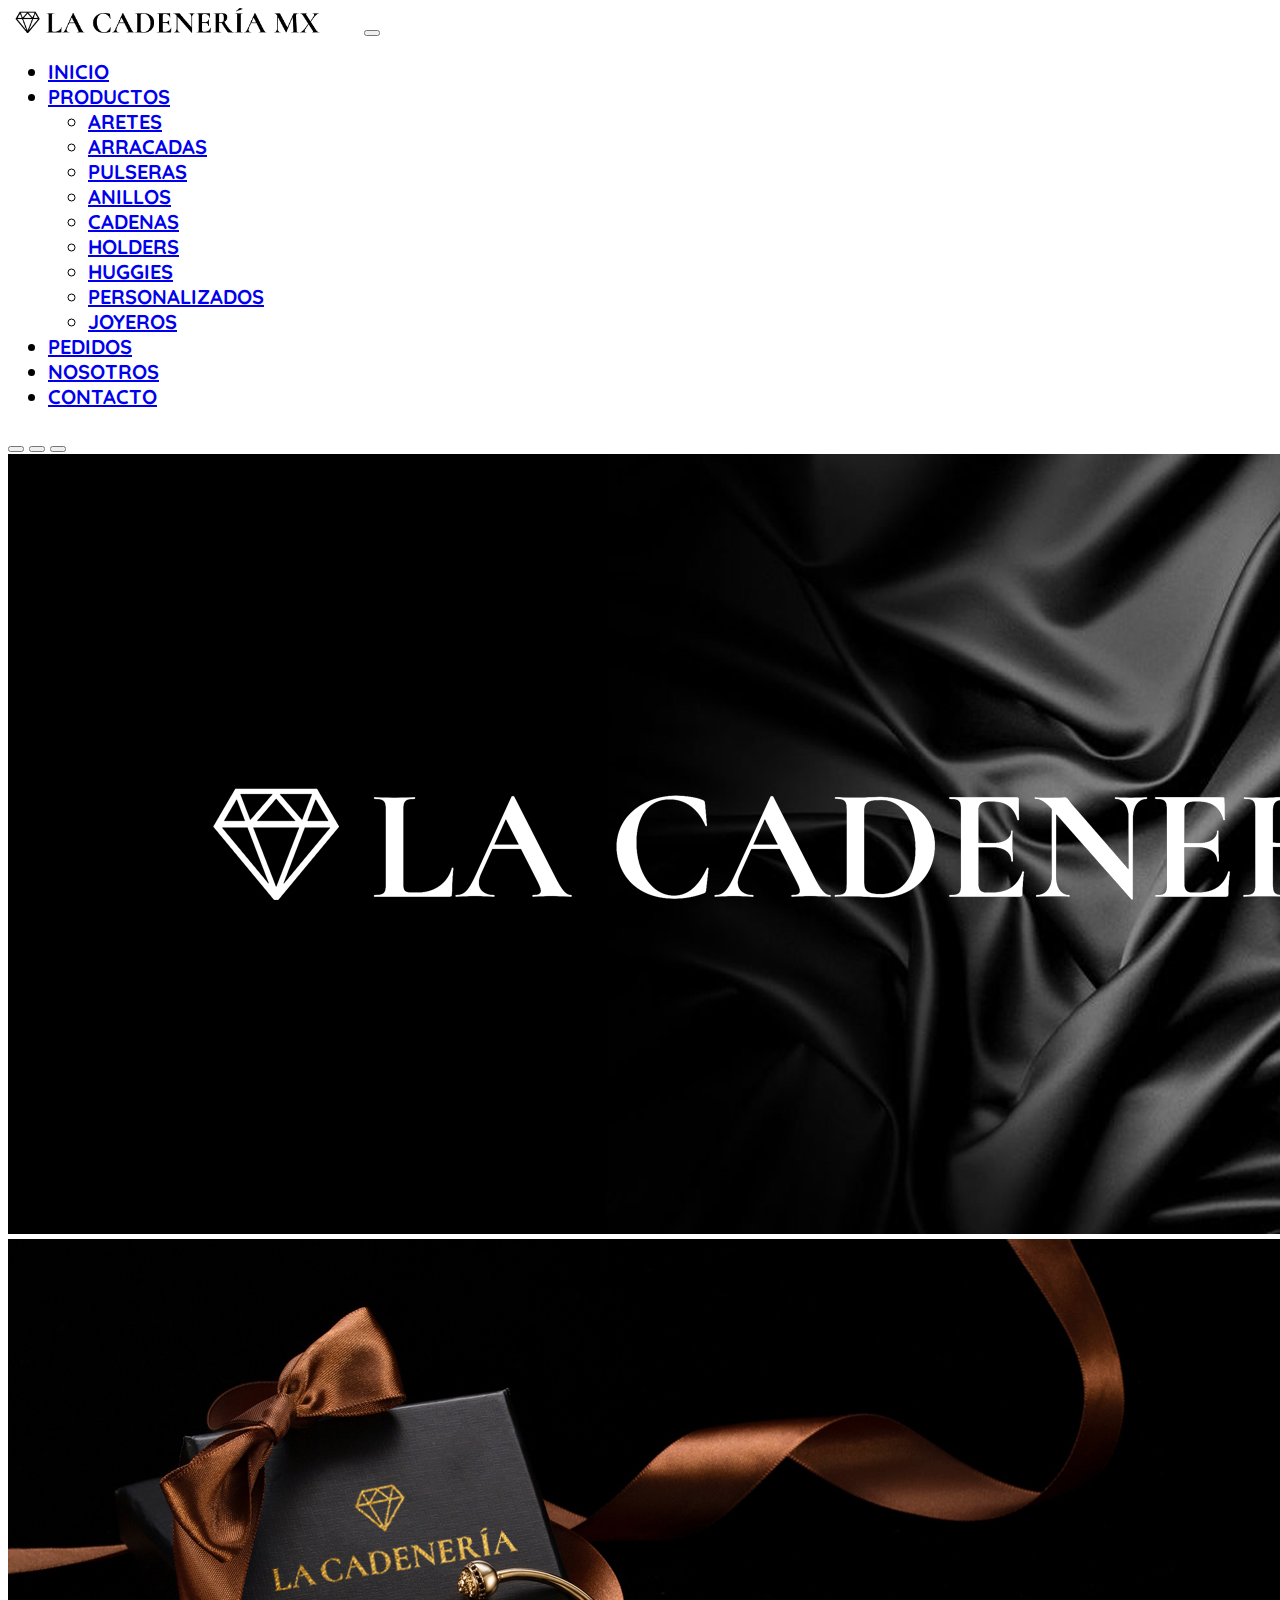
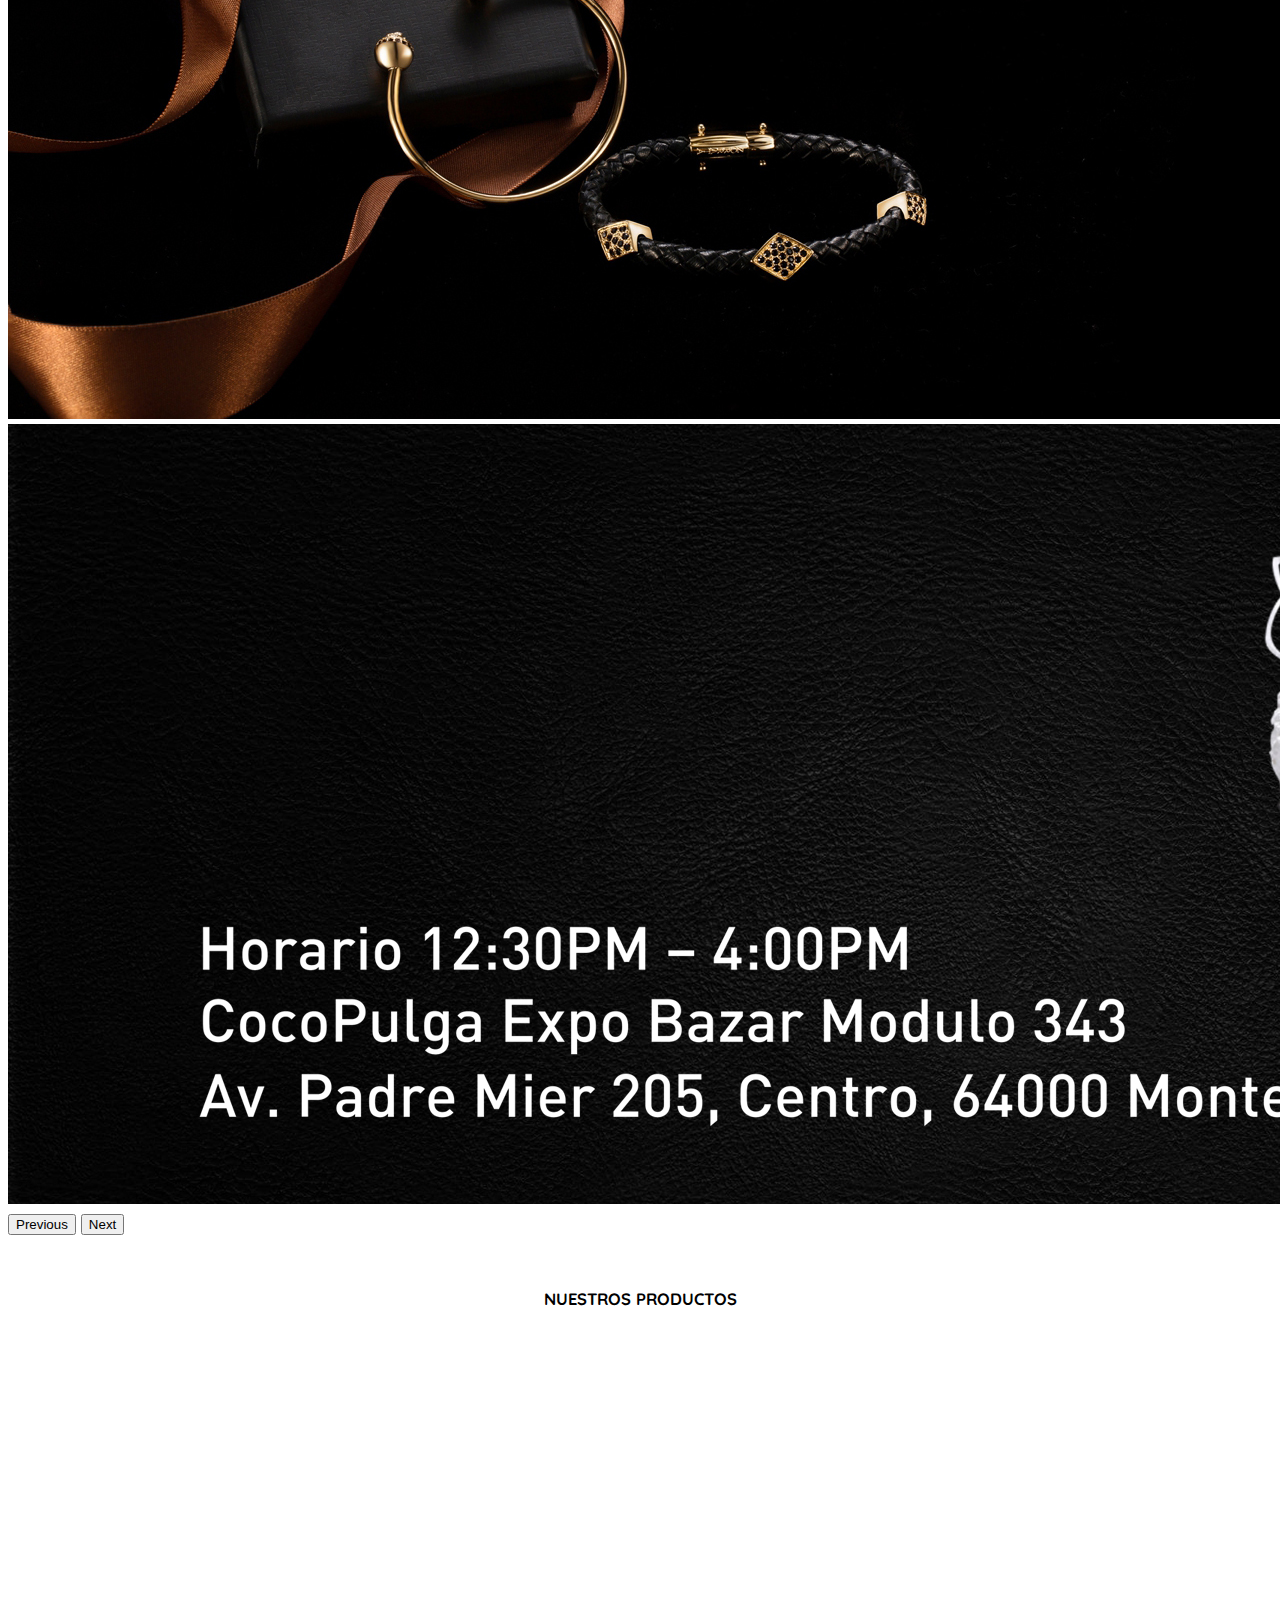
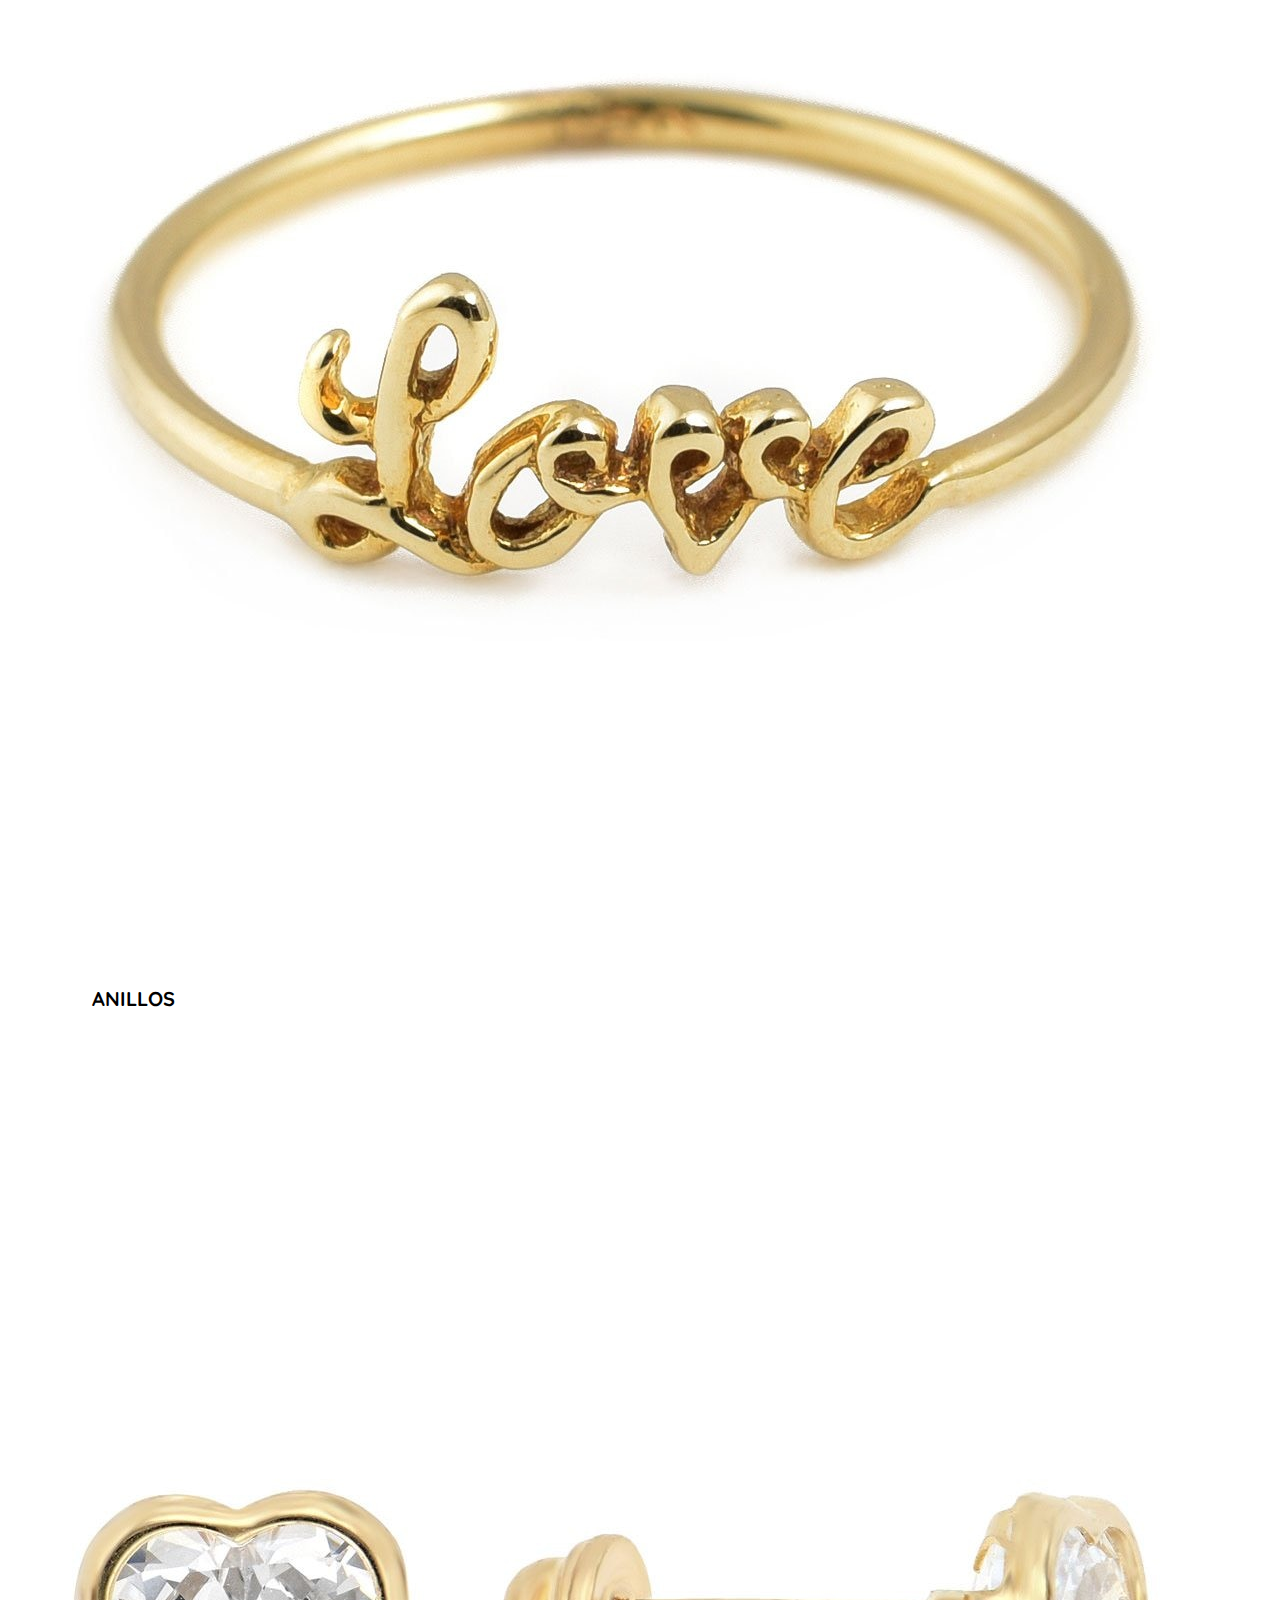
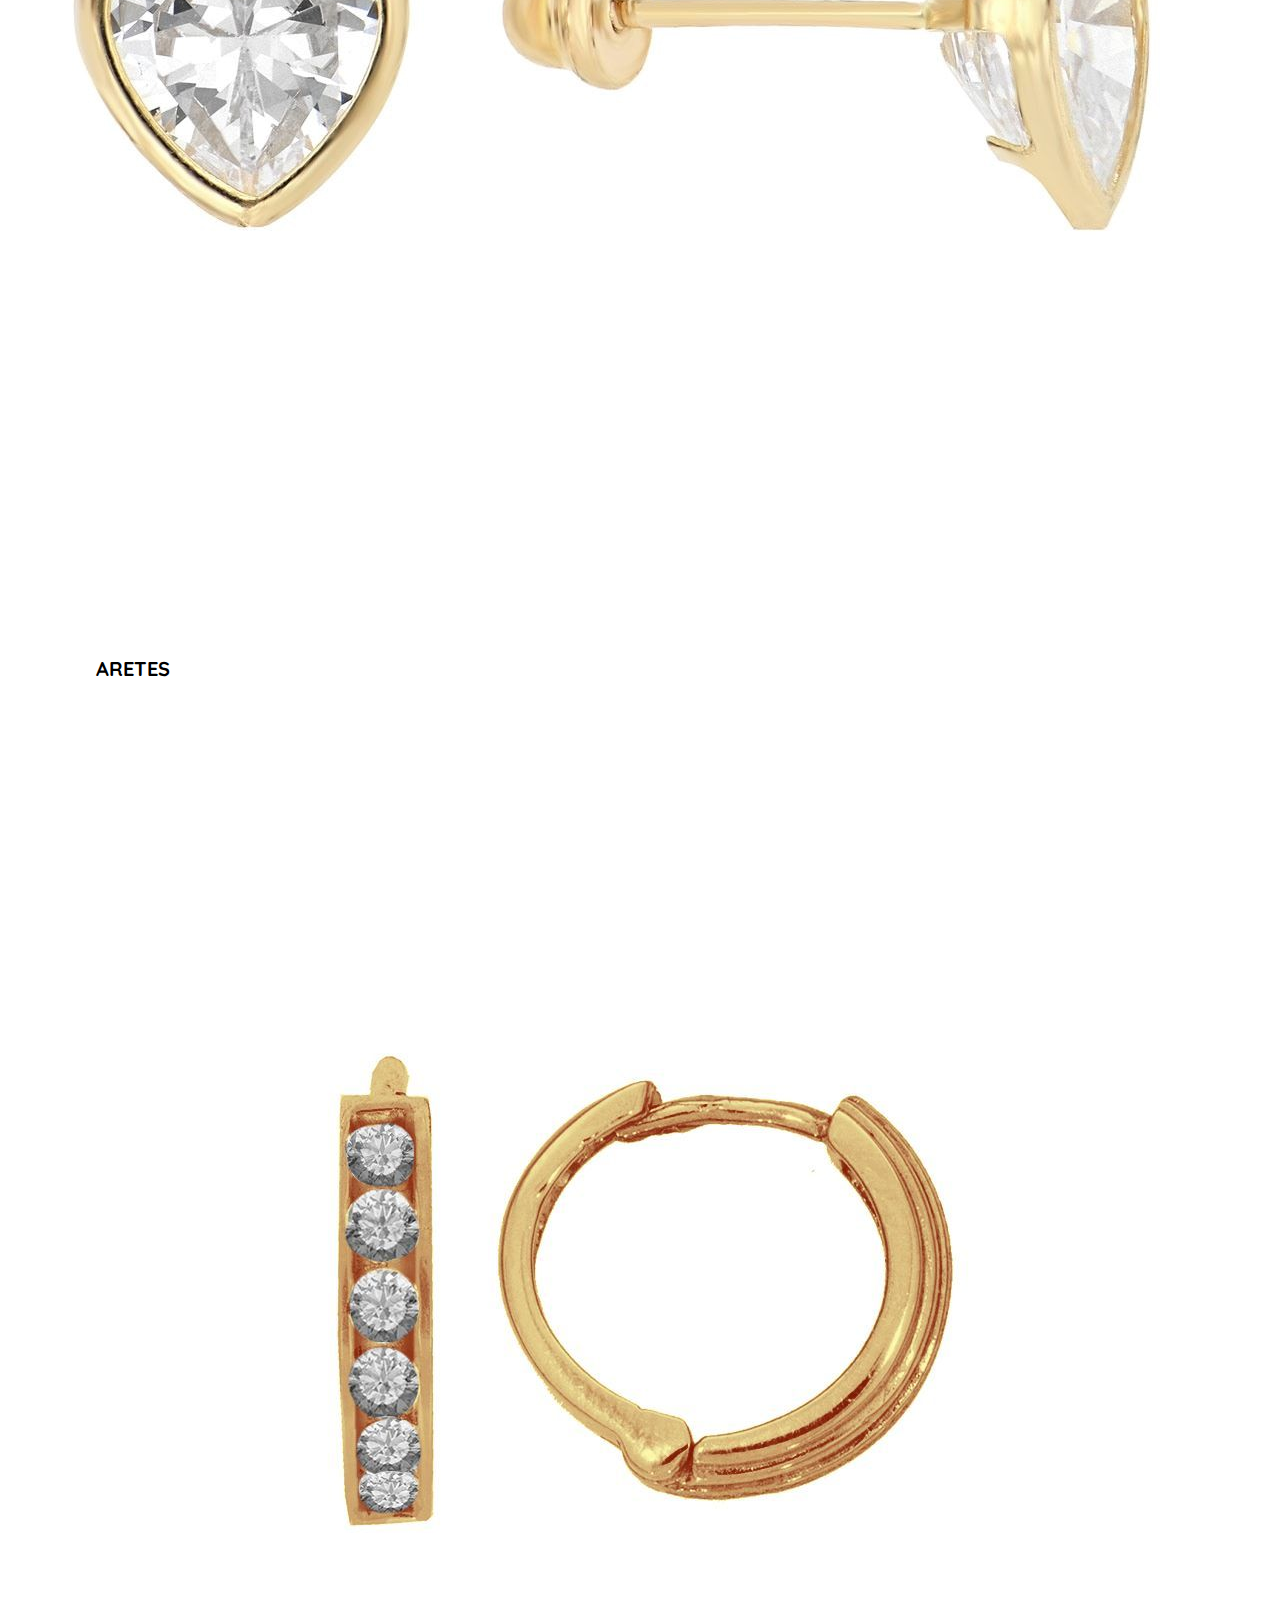
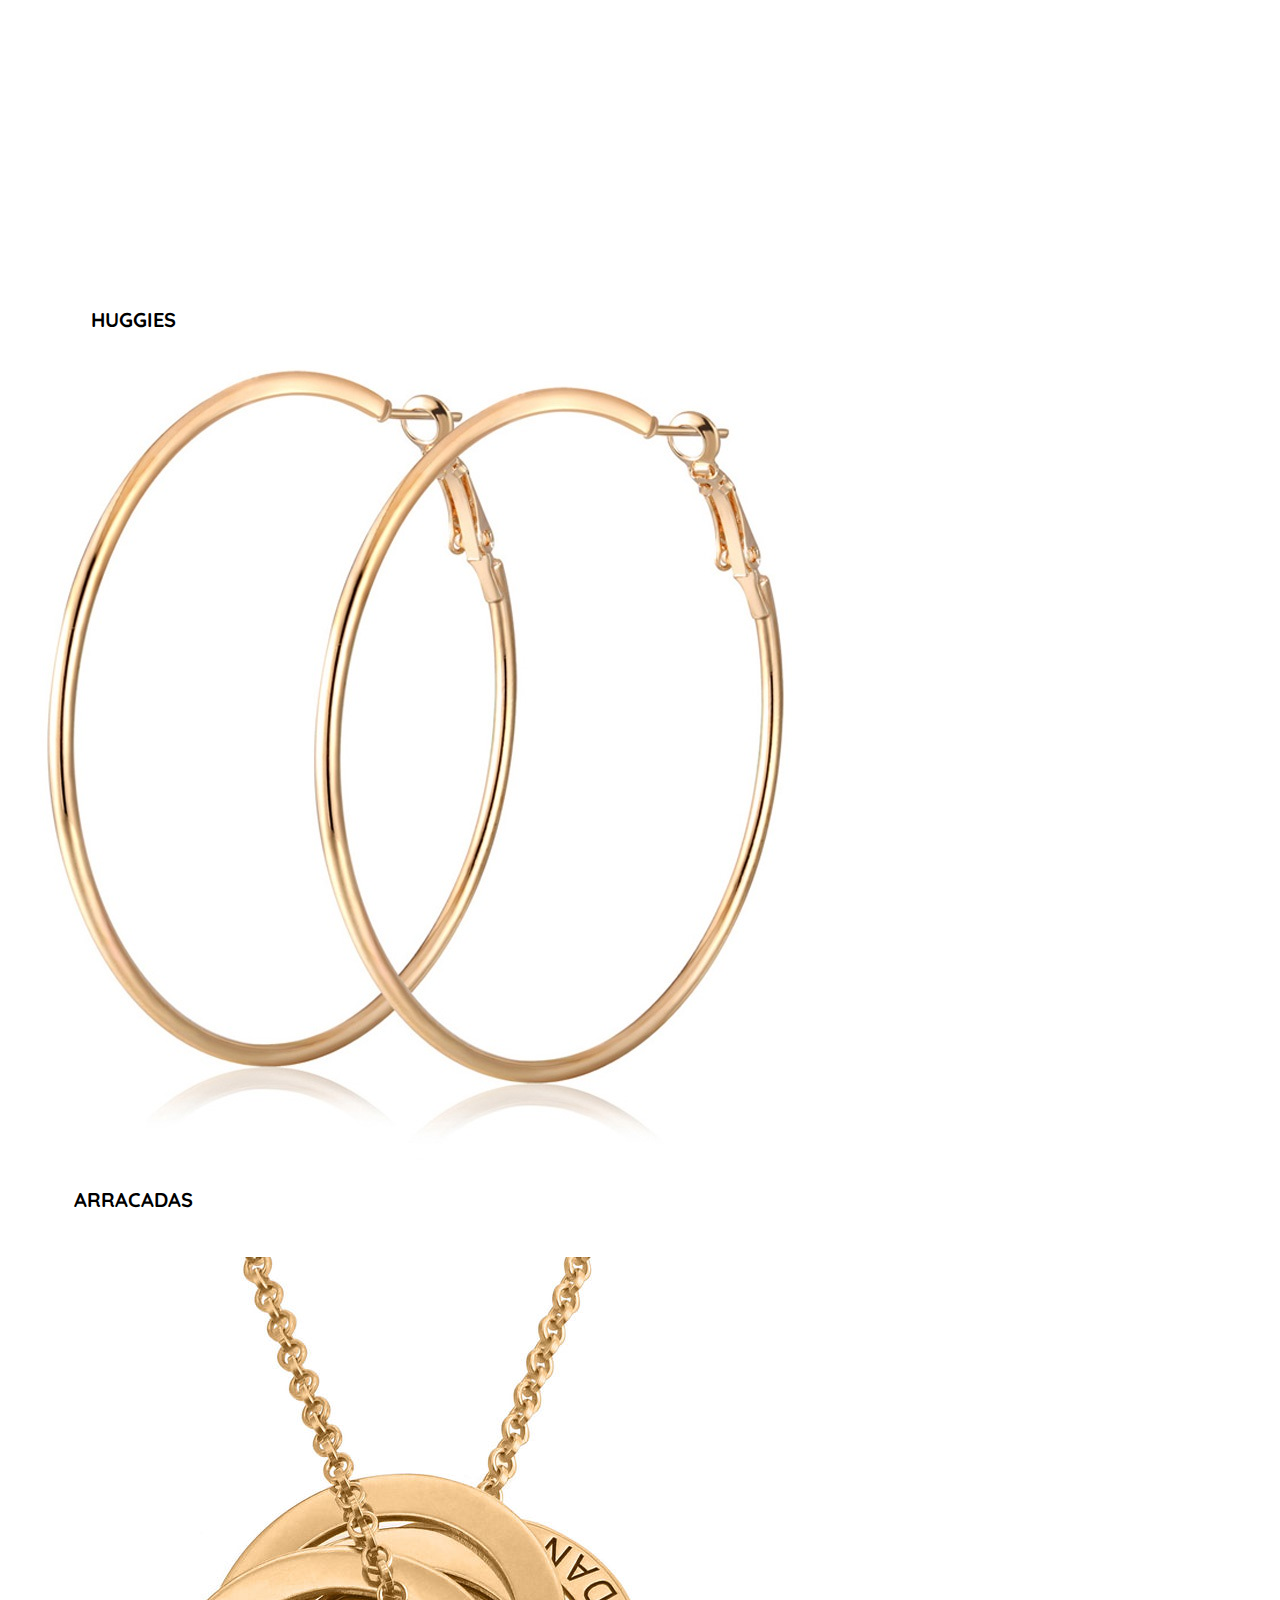
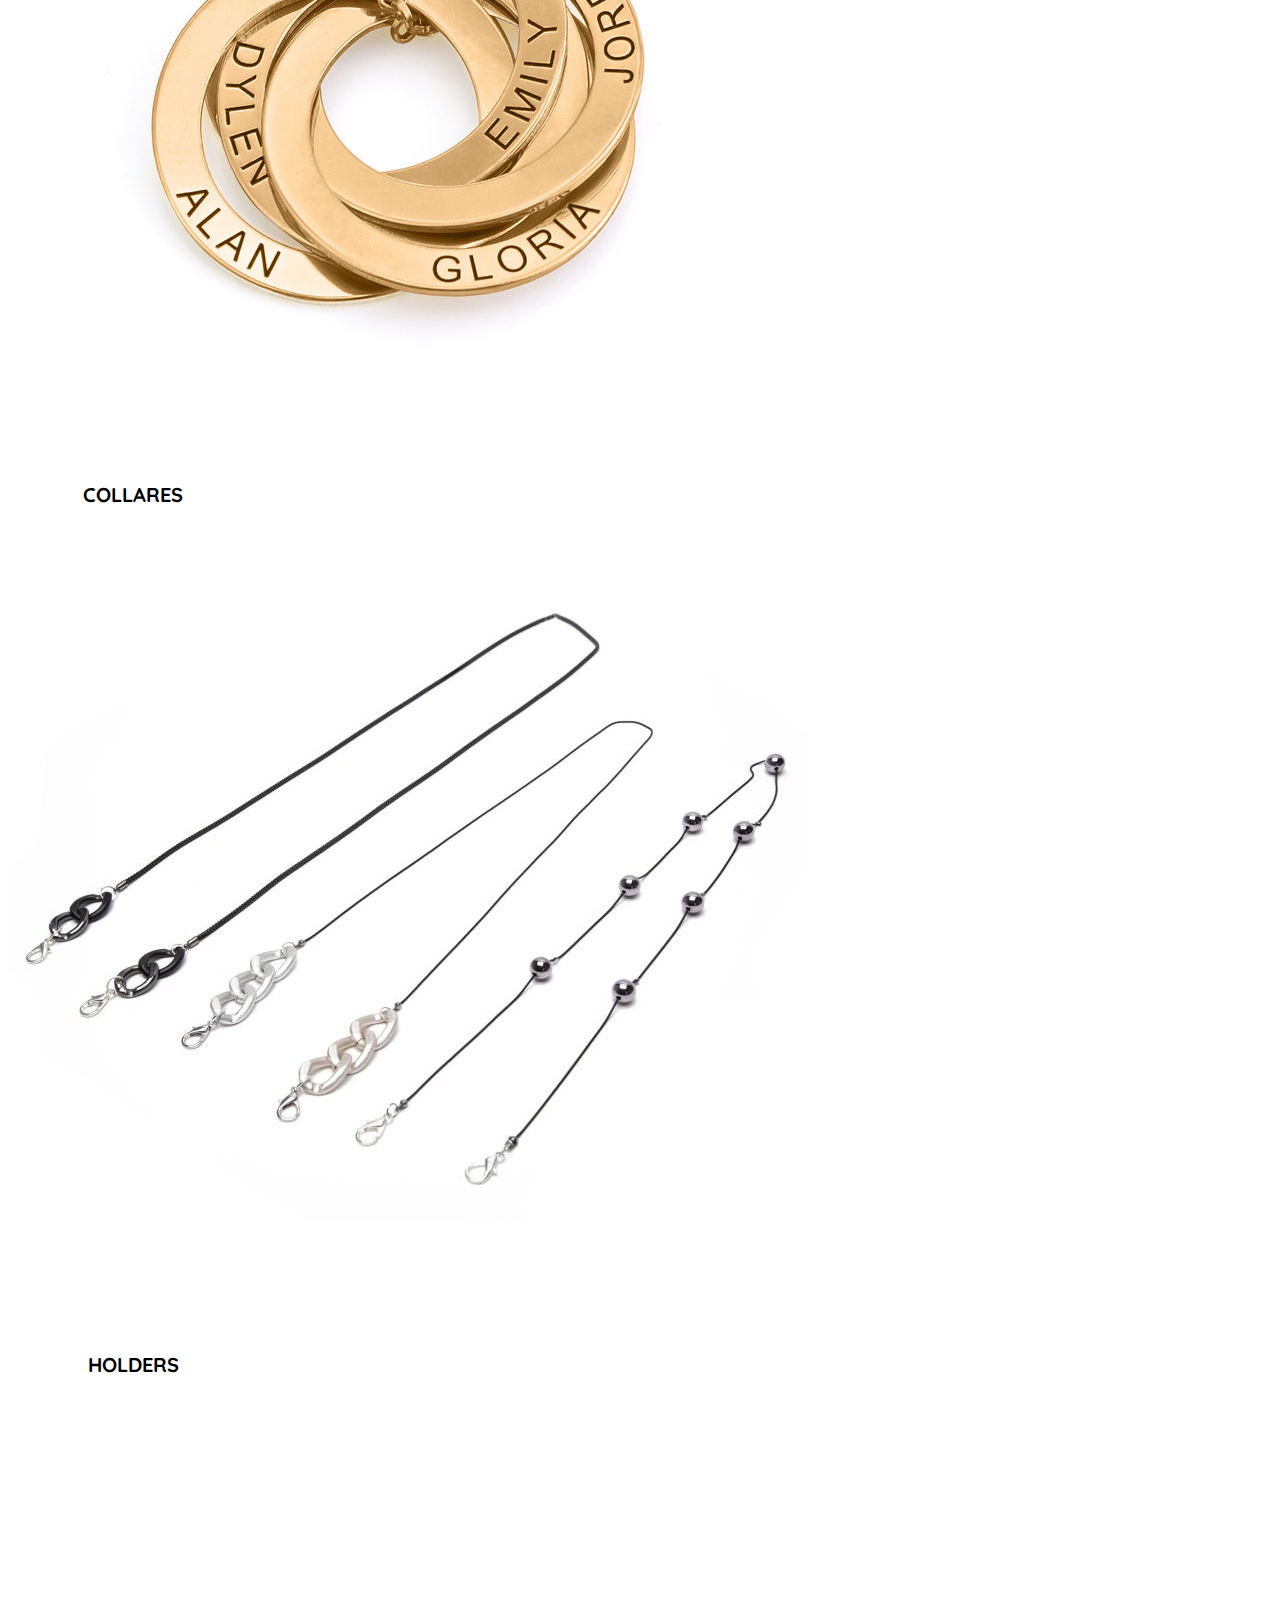
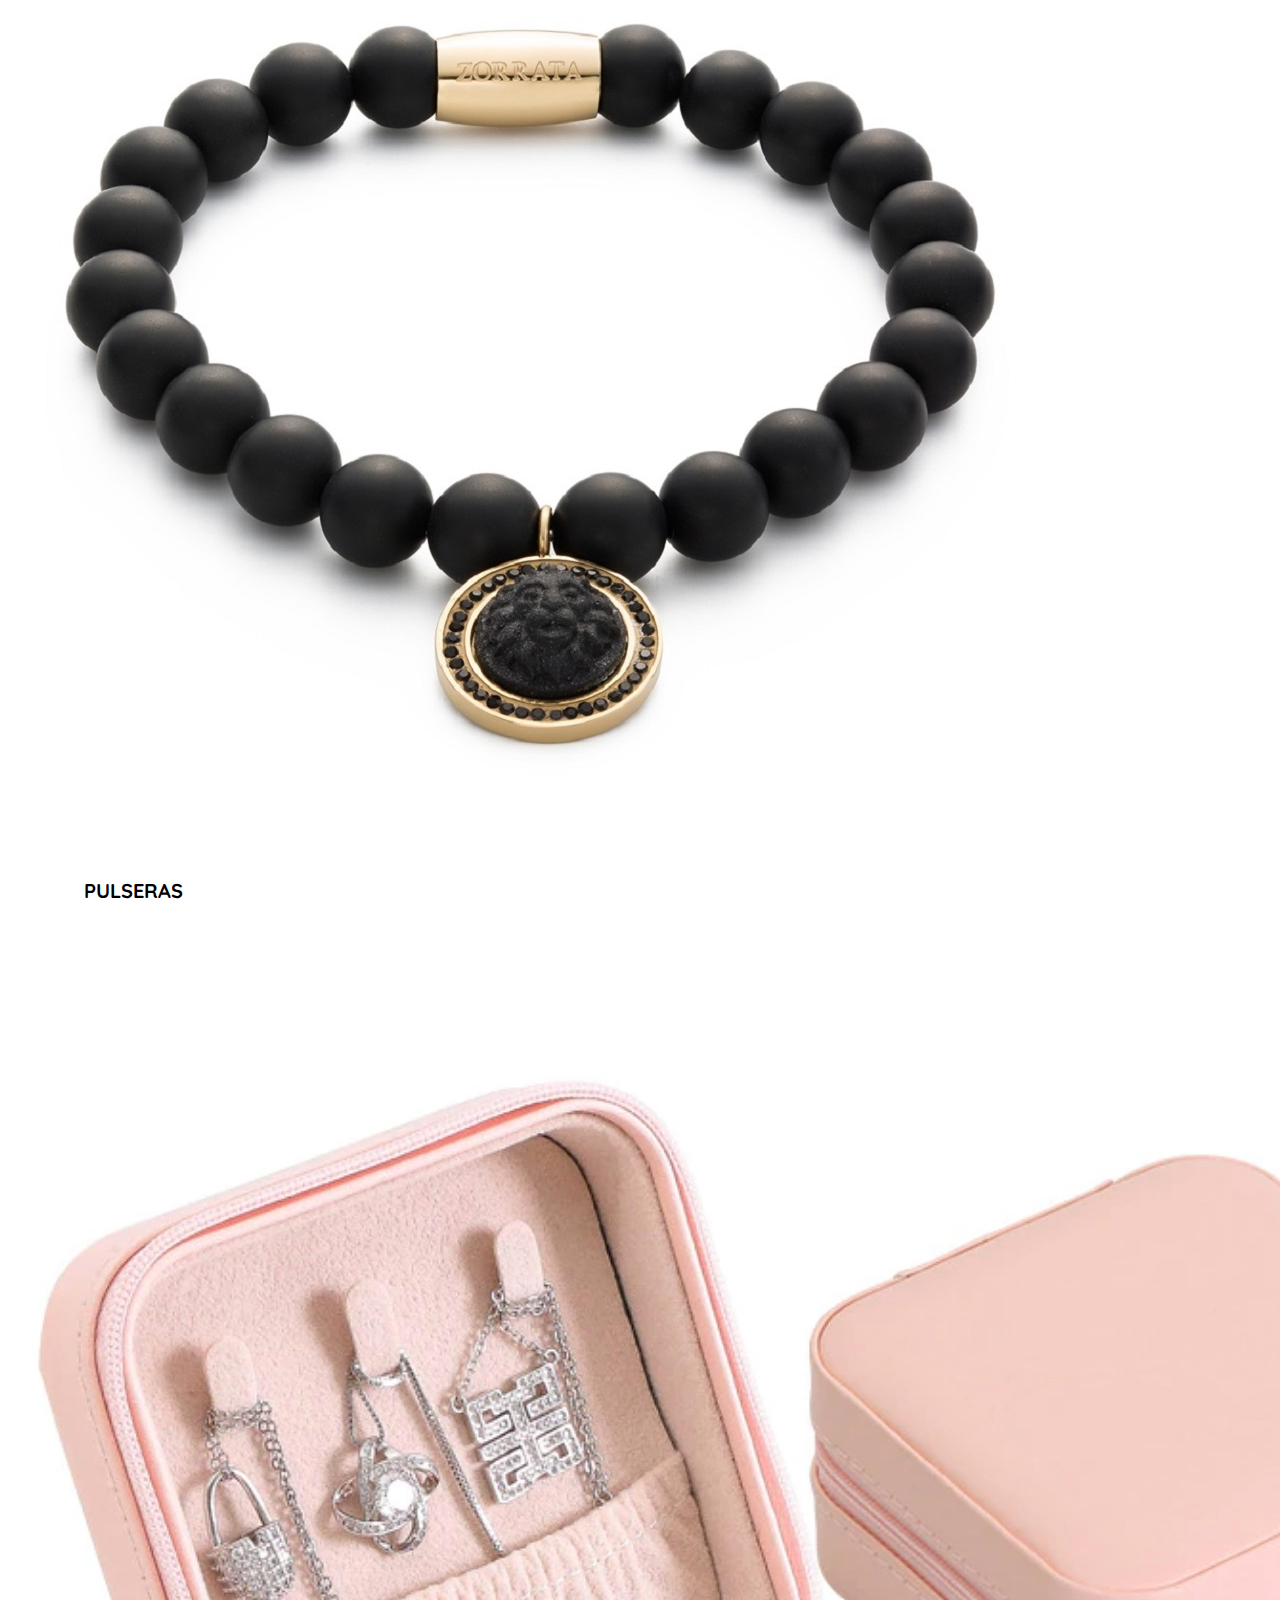
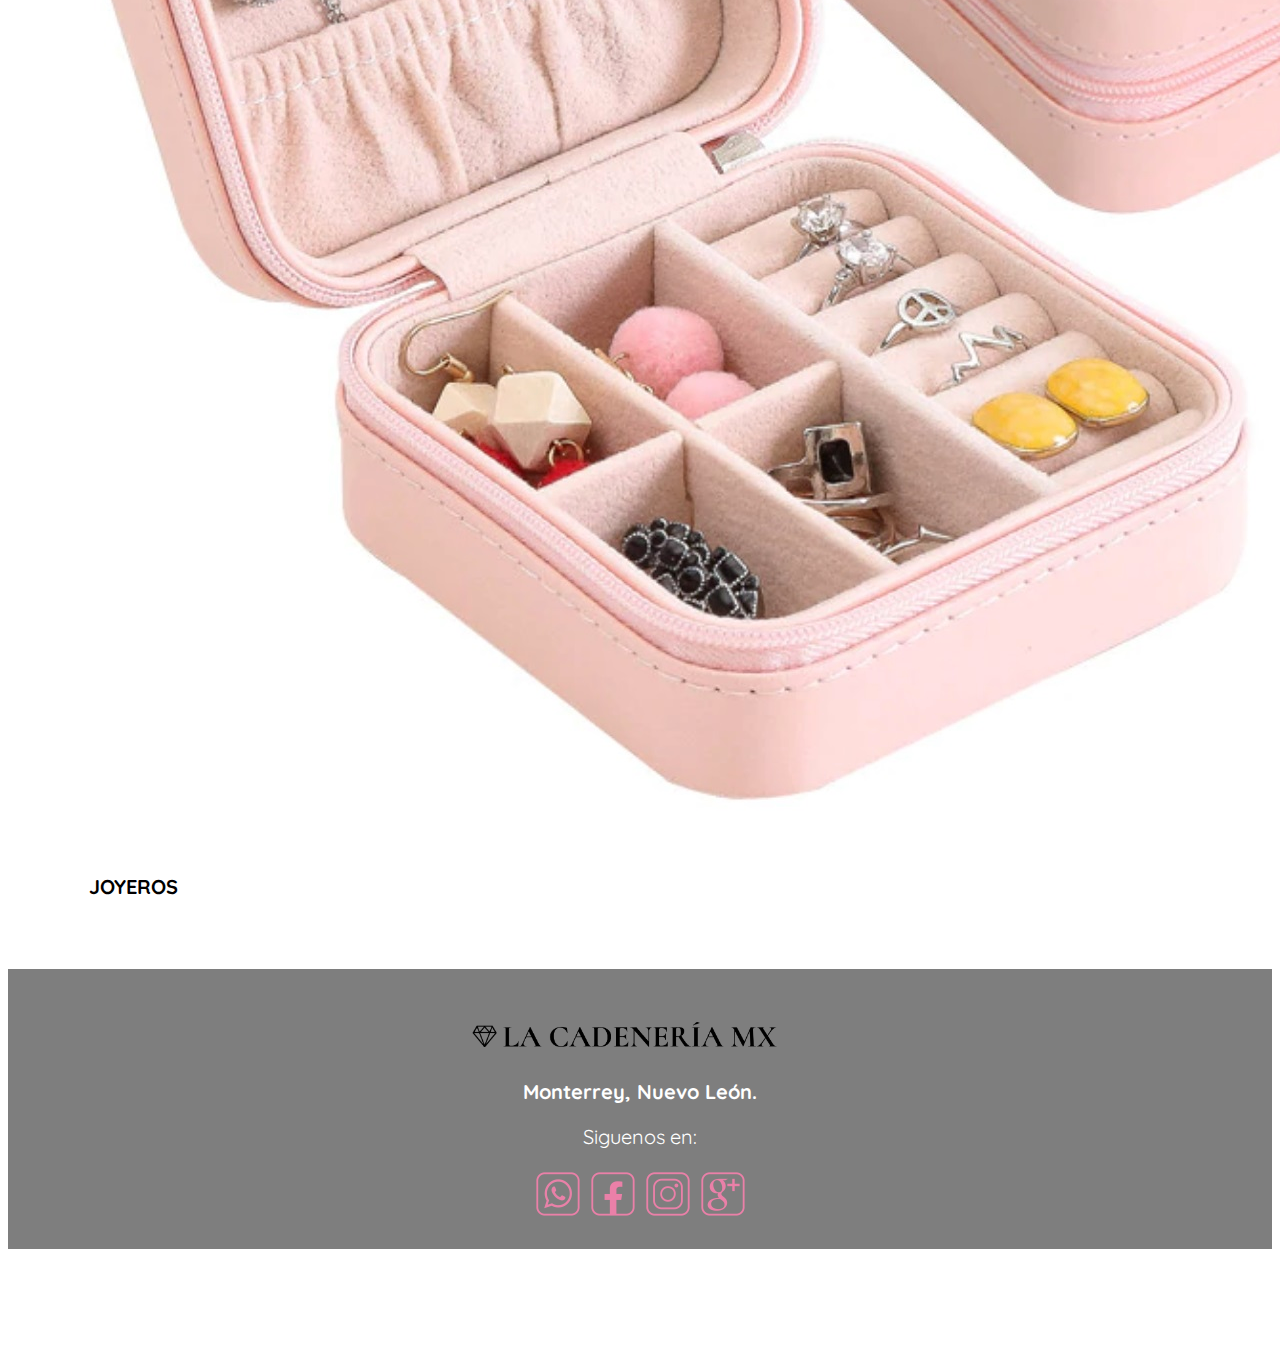
<file: index.html>
﻿<!doctype html>
<html lang="en">
<head>
<meta charset="utf-8">
<meta name="viewport" content="width=device-width, initial-scale=1">
<link href="https://cdn.jsdelivr.net/npm/bootstrap@5.0.0-beta2/dist/css/bootstrap.min.css" rel="stylesheet" integrity="sha384-BmbxuPwQa2lc/FVzBcNJ7UAyJxM6wuqIj61tLrc4wSX0szH/Ev+nYRRuWlolflfl" crossorigin="anonymous">
<link rel="stylesheet" href="estilos.css" />
<link rel='stylesheet' href='https://cdnjs.cloudflare.com/ajax/libs/font-awesome/4.2.0/css/font-awesome.min.css'>

<link rel="shorycut icon" href="./x.png" type="image/x-icon">
<title>𝐋𝐀 𝐂𝐀𝐃𝐄𝐍𝐄𝐑𝐈𝐀 𝐌𝐗</title>

<script src="https://code.jquery.com/jquery-3.6.0.js" integrity="sha256-H+K7U5CnXl1h5ywQfKtSj8PCmoN9aaq30gDh27Xc0jk=" crossorigin="anonymous"></script>
<script src="https://cdn.jsdelivr.net/npm/bootstrap@5.0.0-beta2/dist/js/bootstrap.bundle.min.js" integrity="sha384-b5kHyXgcpbZJO/tY9Ul7kGkf1S0CWuKcCD38l8YkeH8z8QjE0GmW1gYU5S9FOnJ0" crossorigin="anonymous"></script>
<link rel="preconnect" href="https://fonts.gstatic.com">
<link href="https://fonts.googleapis.com/css2?family=Chango&display=swap" rel="stylesheet">
</head>
<body>

<!--------------------------------------------------HEADER---------------------------------------------------------->
<header>
<nav class="navbar navbar-expand-lg navbar-light bg-light">
<div class="container-fluid">
<img src="ts.png" width="350" height="25" />
 <a class="navbar-brand" href=""></a>
<button class="navbar-toggler" type="button" data-bs-toggle="collapse" data-bs-target="#navbarSupportedContent" aria-controls="navbarSupportedContent" aria-expanded="false" aria-label="Toggle navigation">
<span class="navbar-toggler-icon"></span></button>
<div class="collapse navbar-collapse" id="navbarSupportedContent">
<ul class="navbar-nav me-auto mb-2 mb-lg-0 ms-auto">
<li class="nav-item">
<a class="nav-link active" aria-current="page" href="index.html">INICIO</a></li>
<li class="nav-item dropdown">
<a class="nav-link dropdown-toggle" href="#" id="navbarDropdown" role="button" data-bs-toggle="dropdown" aria-expanded="false">PRODUCTOS</a>
<ul class="dropdown-menu" aria-labelledby="navbarDropdown">
<li><a class="dropdown-item" href="ARETES.html">ARETES</a></li>
<li><a class="dropdown-item" href="ARRACADAS.html">ARRACADAS</a></li>
<li><a class="dropdown-item" href="PULSERAS.html">PULSERAS</a></li>
<li><a class="dropdown-item" href="ANILLOS.html">ANILLOS</a></li>
<li><a class="dropdown-item" href="CADENAS.html">CADENAS</a></li>
<li><a class="dropdown-item" href="HOLDERS.html">HOLDERS</a></li>
<li><a class="dropdown-item" href="HUGGIES.html">HUGGIES</a></li>
<li><a class="dropdown-item" href="PERSONALIZADOS.html">PERSONALIZADOS</a></li>
<li><a class="dropdown-item" href="PERSONALIZADOS.html">JOYEROS</a></li>
</ul></li>
<li class="nav-item">
<a class="nav-link" href="PEDIDOS.html">PEDIDOS</a>
</li><li class="nav-item">
<a class="nav-link" href="NOSOTROS.html">NOSOTROS</a>
</li><li class="nav-item">
<a class="nav-link" href="CONTACTO.html">CONTACTO</a>
</li></ul></div></div>
</nav>
</header>
<!--------------------------------------------------HEADER---------------------------------------------------------->



<div id="carouselExampleCaptions" class="carousel slide" data-bs-ride="carousel">
<div class="carousel-indicators">
<button type="button" data-bs-target="#carouselExampleCaptions" data-bs-slide-to="0" class="active" aria-current="true" aria-label="Slide 1"></button>
<button type="button" data-bs-target="#carouselExampleCaptions" data-bs-slide-to="1" aria-label="Slide 2"></button>
<button type="button" data-bs-target="#carouselExampleCaptions" data-bs-slide-to="2" aria-label="Slide 3"></button></div>

<div class="carousel-inner">
    
<div class="carousel-item active">
<img src="img1.jpg" class="d-block w-100" alt="..."></div>

<div class="carousel-item">
<img src="img2.jpg" class="d-block w-100" alt="..."><div class="carousel-caption d-none d-md-block">
</div></div>
            
<div class="carousel-item">
<img src="img3.jpg" class="d-block w-100" alt="..."><div class="carousel-caption d-none d-md-block">
<!--<h5>𝐂𝐇𝐀𝐏𝐀 𝐃𝐄 𝐎𝐑𝐎 | 𝐀𝐂𝐄𝐑𝐎 𝐈𝐍𝐎𝐗𝐈𝐃𝐀𝐁𝐋𝐄</h5>
<p>Descripcion breve del contenido para una mejor presentacion.</p><div>
<a href="compra.html" class="btn btn-outline-success">Comprar</a>
<a href="info.html" class="btn btn-outline-secondary">Información</a></div>--></div></div>


</div>
<button class="carousel-control-prev" type="button" data-bs-target="#carouselExampleCaptions" data-bs-slide="prev">
<span class="carousel-control-prev-icon" aria-hidden="true"></span>
<span class="visually-hidden">Previous</span>
</button>
<button class="carousel-control-next" type="button" data-bs-target="#carouselExampleCaptions" data-bs-slide="next">
<span class="carousel-control-next-icon" aria-hidden="true"></span>
<span class="visually-hidden">Next</span></button></div><br />



<!------------------------------------------------------------------------------------------------------------------------>
<h5 class="top">NUESTROS PRODUCTOS</h5> <br/>
<div class="container">
<!----------------------------------------------------CONTAINER----------------------------------------------------------->



<div class="row">

<div class="col-sm"><div class="card">
    <a href="#"><img src="P-ANILLO.jpg" class="card-img-top" alt="..."></a><div class="card-body">
    <p class="card-text">ANILLOS</p>
</div></div></div>

<div class="col-sm"><div class="card">
    <a href="#"><img src="P-ARETE.jpg" class="card-img-top" alt="..."></a><div class="card-body">
    <p class="card-text">ARETES</p>
</div></div></div>

<div class="col-sm"><div class="card">
    <a href="#"><img src="P-HUGGIE.jpg" class="card-img-top" alt="..."></a><div class="card-body">
    <p class="card-text">HUGGIES</p>
</div></div></div>

<div class="col-sm"><div class="card">
    <a href="#"><img src="P-ARRACADA.jpg" class="card-img-top" alt="..."></a><div class="card-body">
    <p class="card-text">ARRACADAS</p>
</div></div></div>

</div></br>



<div class="row">

<div class="col-sm"><div class="card">
    <a href="#"><img src="P-COLLAR.jpg" class="card-img-top" alt="..."></a><div class="card-body">
    <p class="card-text">COLLARES</p>
</div></div></div>

<div class="col-sm"><div class="card">
    <a href="#"><img src="P-HOLDER.jpg" class="card-img-top" alt="..."></a><div class="card-body">
    <p class="card-text">HOLDERS</p>
</div></div></div>

<div class="col-sm"><div class="card">
    <a href="#"><img src="P-PULSERA.jpg" class="card-img-top" alt="..."></a><div class="card-body">
    <p class="card-text">PULSERAS</p>
</div></div></div>

<div class="col-sm"><div class="card">
    <a href="#"><img src="P-JOYERO.jpg" class="card-img-top" alt="..."></a><div class="card-body">
    <p class="card-text">JOYEROS</p>
</div></div></div>

</div></br>







<!----------------------------------------------------CONTAINER----------------------------------------------------------->        
</div><br />
<!------------------------------------------------------------------------------------------------------------------------> 

<div class="footer"><br />
<h5><img src="ts.png" width="350" height="25" /></h5>
<b> <p>Monterrey, Nuevo León.</p></b>
<p>Siguenos en:</p>
<a href="#"><img src="./LOGO-WHATSAPP.png" height="50px" width="auto"></a>
<a href="https://www.facebook.com/lacadeneria.mx/"><img src="./LOGO-FACEBOOK.png" height="50px" width="auto"></a>
<a href="https://www.instagram.com/lacadeneria.mx/"><img src="./LOGO-INSTAGRAM.png" height="50px" width="auto"></a>
<a href="mailto:lacadeneriamx@gmail.com"><img src="./LOGO-GMAIL.png" height="50px" width="auto"></a>
<br></br></div><br></br><br></br>
</body>
</html>
</file>
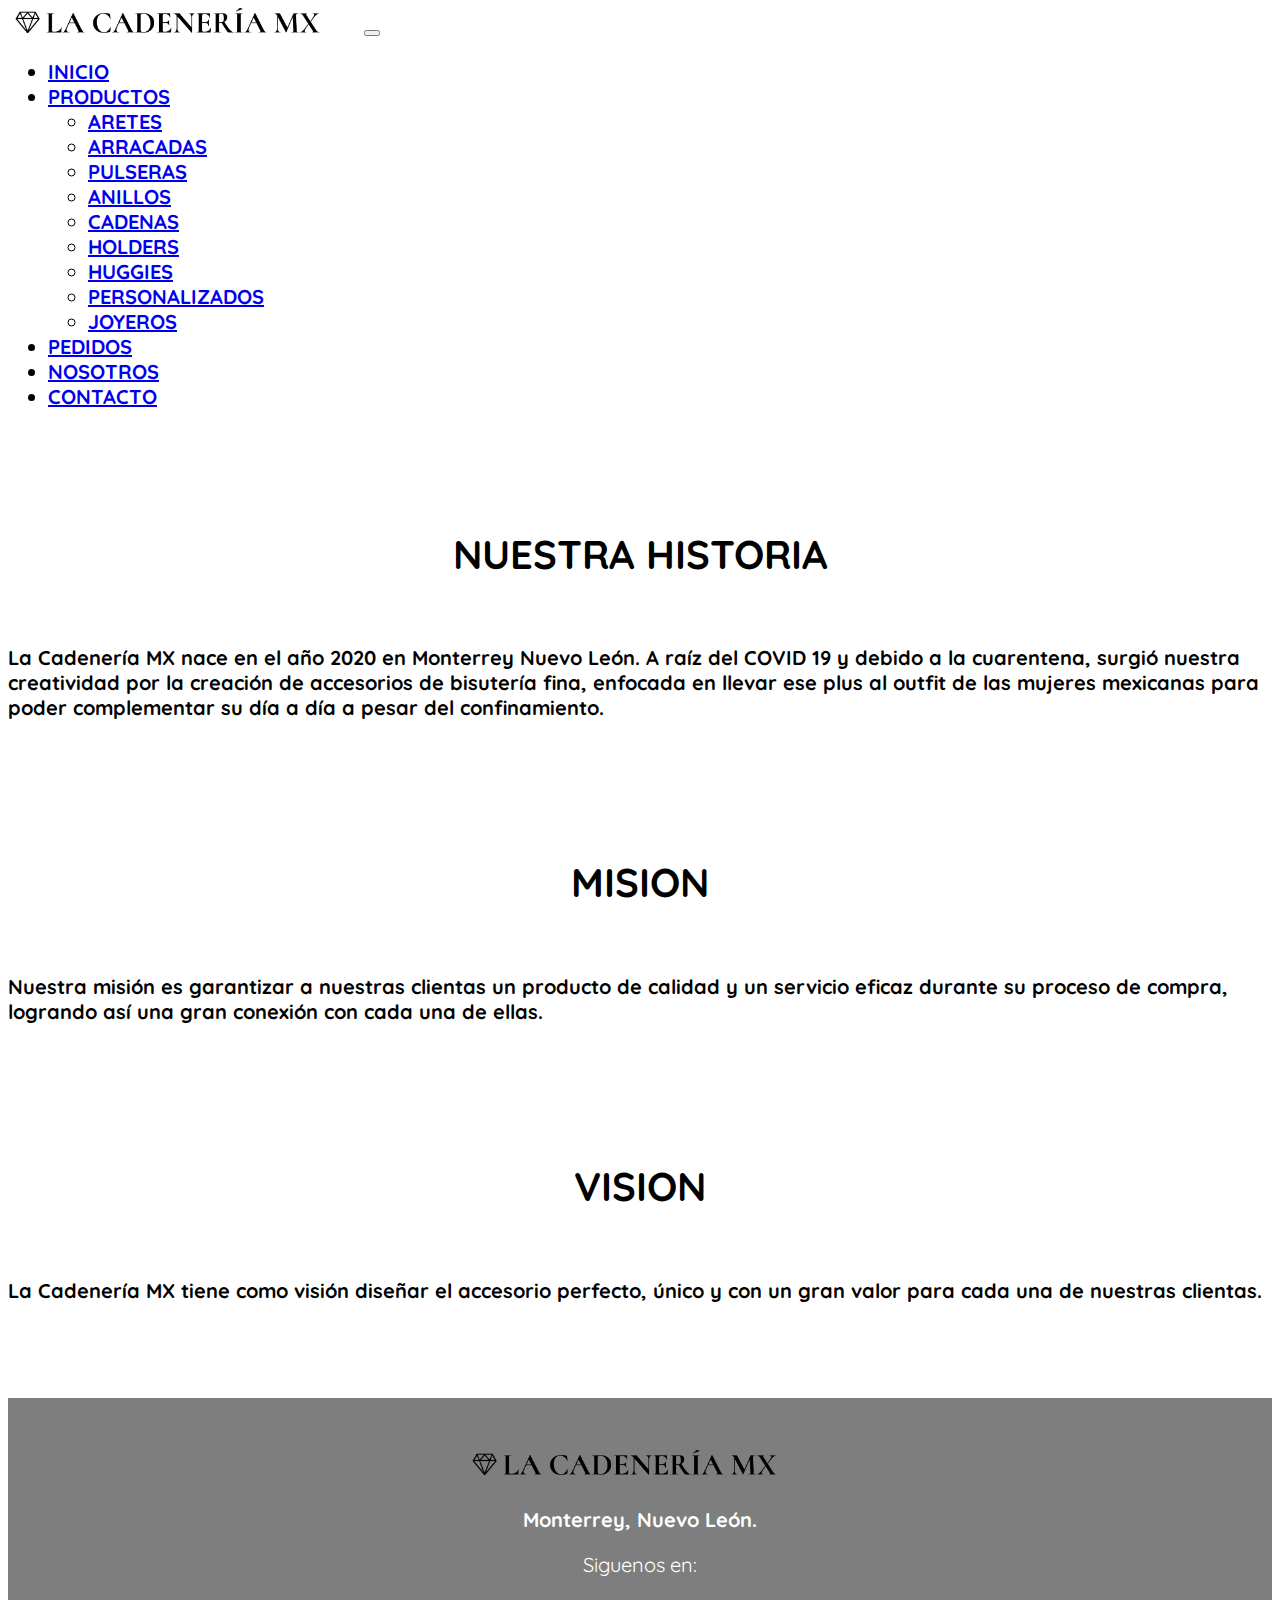
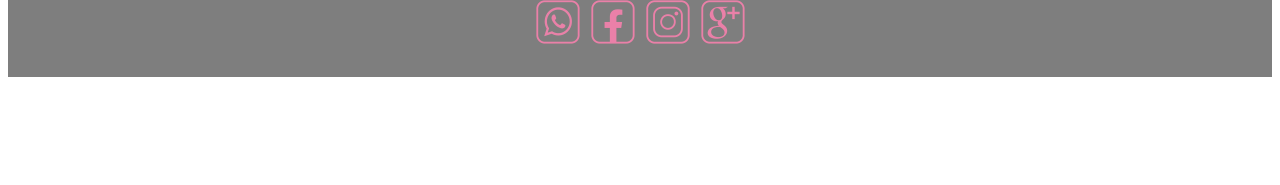
<file: NOSOTROS.html>
<!doctype html>
<html lang="en">
<head>
<meta charset="utf-8">
<meta name="viewport" content="width=device-width, initial-scale=1">
<link href="https://cdn.jsdelivr.net/npm/bootstrap@5.0.0-beta2/dist/css/bootstrap.min.css" rel="stylesheet" integrity="sha384-BmbxuPwQa2lc/FVzBcNJ7UAyJxM6wuqIj61tLrc4wSX0szH/Ev+nYRRuWlolflfl" crossorigin="anonymous">
<link rel="stylesheet" href="estilos.css" />
<link rel='stylesheet' href='https://cdnjs.cloudflare.com/ajax/libs/font-awesome/4.2.0/css/font-awesome.min.css'>

<link rel="shorycut icon" href="./x.png" type="image/x-icon">
<title>𝐋𝐀 𝐂𝐀𝐃𝐄𝐍𝐄𝐑𝐈𝐀 𝐌𝐗</title>

<script src="https://code.jquery.com/jquery-3.6.0.js" integrity="sha256-H+K7U5CnXl1h5ywQfKtSj8PCmoN9aaq30gDh27Xc0jk=" crossorigin="anonymous"></script>
<script src="https://cdn.jsdelivr.net/npm/bootstrap@5.0.0-beta2/dist/js/bootstrap.bundle.min.js" integrity="sha384-b5kHyXgcpbZJO/tY9Ul7kGkf1S0CWuKcCD38l8YkeH8z8QjE0GmW1gYU5S9FOnJ0" crossorigin="anonymous"></script>
<link rel="preconnect" href="https://fonts.gstatic.com">
<link href="https://fonts.googleapis.com/css2?family=Chango&display=swap" rel="stylesheet">
</head>
<body>

<!--------------------------------------------------HEADER---------------------------------------------------------->
<header>
<nav class="navbar navbar-expand-lg navbar-light bg-light">
<div class="container-fluid">
<img src="ts.png" width="350" height="25" />
 <a class="navbar-brand" href=""></a>
<button class="navbar-toggler" type="button" data-bs-toggle="collapse" data-bs-target="#navbarSupportedContent" aria-controls="navbarSupportedContent" aria-expanded="false" aria-label="Toggle navigation">
<span class="navbar-toggler-icon"></span></button>
<div class="collapse navbar-collapse" id="navbarSupportedContent">
<ul class="navbar-nav me-auto mb-2 mb-lg-0 ms-auto">
<li class="nav-item">
<a class="nav-link active" aria-current="page" href="index.html">INICIO</a></li>
<li class="nav-item dropdown">
<a class="nav-link dropdown-toggle" href="#" id="navbarDropdown" role="button" data-bs-toggle="dropdown" aria-expanded="false">PRODUCTOS</a>
<ul class="dropdown-menu" aria-labelledby="navbarDropdown">
<li><a class="dropdown-item" href="ARETES.html">ARETES</a></li>
<li><a class="dropdown-item" href="ARRACADAS.html">ARRACADAS</a></li>
<li><a class="dropdown-item" href="PULSERAS.html">PULSERAS</a></li>
<li><a class="dropdown-item" href="ANILLOS.html">ANILLOS</a></li>
<li><a class="dropdown-item" href="CADENAS.html">CADENAS</a></li>
<li><a class="dropdown-item" href="HOLDERS.html">HOLDERS</a></li>
<li><a class="dropdown-item" href="HUGGIES.html">HUGGIES</a></li>
<li><a class="dropdown-item" href="PERSONALIZADOS.html">PERSONALIZADOS</a></li>
<li><a class="dropdown-item" href="PERSONALIZADOS.html">JOYEROS</a></li>
</ul></li>
<li class="nav-item">
<a class="nav-link" href="PEDIDOS.html">PEDIDOS</a>
</li><li class="nav-item">
<a class="nav-link" href="NOSOTROS.html">NOSOTROS</a>
</li><li class="nav-item">
<a class="nav-link" href="CONTACTO.html">CONTACTO</a>
</li></ul></div></div>
</nav>
</header>
<!--------------------------------------------------HEADER---------------------------------------------------------->


<!------------------------------------------------------------------------------------------------------------------------>
<h5 class="top"></h5> <br/>

<div class="container">
<!----------------------------------------------------CONTAINER----------------------------------------------------------->




<div class="row"><div class="col-2"></div>
<div class="col-8">
    
<h5 class="qn">NUESTRA HISTORIA</h5>
<p class="ns">
La Cadenería MX nace en el año 2020 en Monterrey Nuevo León. A raíz del COVID 19 y debido a la cuarentena, 
surgió nuestra creatividad por la creación de accesorios de bisutería fina, enfocada en llevar ese plus al 
outfit de las mujeres mexicanas para poder complementar su día a día a pesar del confinamiento.
</p></br></br>

<h5 class="qn">MISION</h5>
<p class="ns">
Nuestra misión es garantizar a nuestras clientas un producto de calidad y un servicio eficaz durante su 
proceso de compra, logrando así una gran conexión con cada una de ellas.
</p></br></br>

<h5 class="qn">VISION</h5>
<p class="ns">
La Cadenería MX tiene como visión diseñar el accesorio perfecto, único y con un gran valor para cada 
una de nuestras clientas.
</p></br></br>

</div></div>




<!----------------------------------------------------CONTAINER----------------------------------------------------------->        
</div><br />
<!------------------------------------------------------------------------------------------------------------------------> 

<div class="footer"><br />
<h5><img src="ts.png" width="350" height="25" /></h5>
<b> <p>Monterrey, Nuevo León.</p></b>
<p>Siguenos en:</p>
<a href="#"><img src="./LOGO-WHATSAPP.png" height="50px" width="auto"></a>
<a href="https://www.facebook.com/lacadeneria.mx/"><img src="./LOGO-FACEBOOK.png" height="50px" width="auto"></a>
<a href="https://www.instagram.com/lacadeneria.mx/"><img src="./LOGO-INSTAGRAM.png" height="50px" width="auto"></a>
<a href="mailto:lacadeneriamx@gmail.com"><img src="./LOGO-GMAIL.png" height="50px" width="auto"></a>
<br></br></div><br></br><br></br>
</body>
</html>
</file>
<file: estilos.css>
﻿@import url('https://fonts.googleapis.com/css2?family=Quicksand:wght@300&display=swap');
html, body {
    font-family: 'Quicksand', sans-serif;
    font-size: 20px;
}


.navbar {
    font-weight: bold;
    color: black;
    
}

.navbar-brand {
    font-family: 'Quicksand', sans-serif;
    font-size: 22px;
}
.carousel-caption h5{
    font-size: 30px;
    font-weight: 700;
}
.carousel-caption p {
    font-size: 18px;
    top: 2rem;
}
.top {
    font-size: 30px, x-large;
    text-align: center;
    font-weight: bold;
}
.card{
    width: 250px;
 
}


.card-text{
    font-size: 35px, x-large;
    text-align: center;
    font-weight: bold;
    color: black;
}



.footer {
    text-align: center;
    color: #ffffff;
    background-color:rgb(126, 126, 126) ;
}
.qn{
    color:#000000;
    font-size: 40px;
    font-weight: bold;
    text-align: center;
}
.us {
    width: 300px;
    height: 300px;
    display: block;
    margin-left: auto;
    margin-right: auto;
}
.carrito {
    width: 300px;
    height: 300px;
    display: block;
    margin-left: auto;
    margin-right: auto;
}
.ups{
    text-align: center;
}
.nus {
    font-weight: bold;
}
.ns{
    color:black;
    font-weight: bold;
}
</file>
